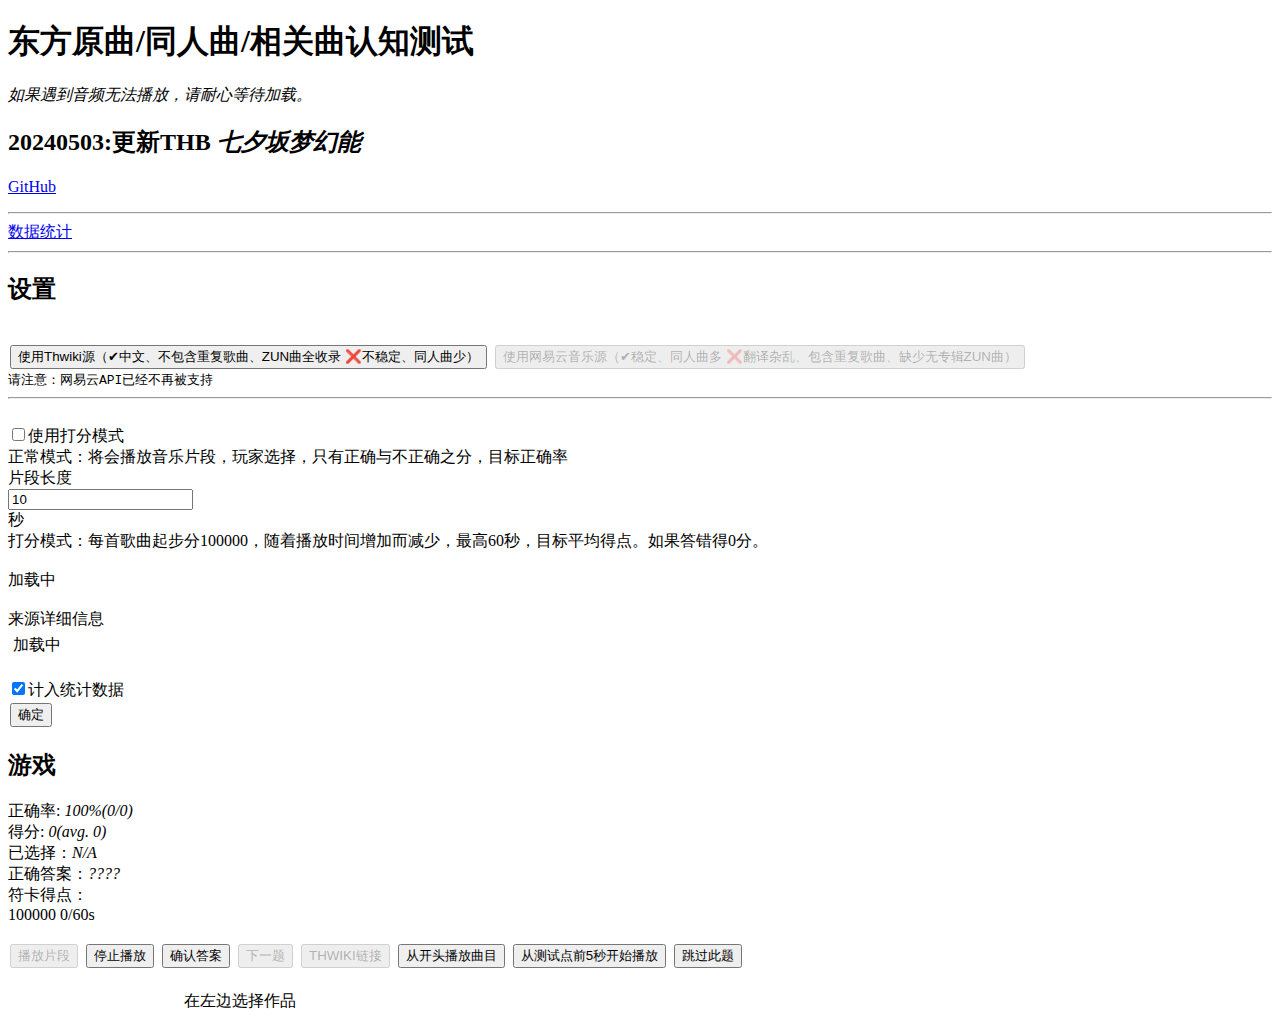
<file: index.html>
<html>

<head>
    <meta http-equiv="Content-Type" content="text/html; charset=UTF-8" />
    <meta name="viewport" content="width=device-width, initial-scale=1, shrink-to-fit=no" />
    <title>Touhou Song Recognitive Test by XGN from HHS</title>
    <script src="https://cdn.staticfile.org/jquery/3.4.1/jquery.min.js"></script>
    <script src="https://cdn.staticfile.org/popper.js/1.12.5/umd/popper.min.js"></script>
    <script src="https://cdn.staticfile.org/twitter-bootstrap/4.1.0/js/bootstrap.min.js"></script>
    <script src="https://cdn.staticfile.org/howler/2.2.1/howler.js"></script>
    <link rel="stylesheet" href="https://cdn.staticfile.org/twitter-bootstrap/4.1.0/css/bootstrap.min.css">
    <link rel="stylesheet" href="https://cdn.staticfile.org/font-awesome/4.7.0/css/font-awesome.min.css">
    <link rel="stylesheet" href="index.css">
    <script src="sourceTHB.js"></script>
    <script src="source163.js"></script>
    <script src="pack.js"></script>
    <script src="game.js"></script>
</head>

<body>
    <div class="container">
        <h1>东方原曲/同人曲/相关曲认知测试</h1>
        <i>如果遇到音频无法播放，请耐心等待加载。</i>
        <h2>20240503:更新THB <i>七夕坂梦幻能</i></h2>
        <p><a href="https://github.com/XiaoGeNintendo/TouhouSongRecognitiveTest" target="_blank">GitHub</a></p>
        <hr>
        <a href="stat.html">数据统计</a>
        <hr/>

        <div id="settings">
            <h2>设置</h2>
            <br/>
            <button onclick="to('thb')" class="btn btn-secondary">使用Thwiki源（✔中文、不包含重复歌曲、ZUN曲全收录 ❌不稳定、同人曲少）</button>
            <button onclick="to('163')" class="btn btn-secondary" disabled="true">使用网易云音乐源（✔稳定、同人曲多 ❌翻译杂乱、包含重复歌曲、缺少无专辑ZUN曲）</button> <br/>
            <code>请注意：网易云API已经不再被支持
                <!-- 网易云模式仍在测试中，包含大量重复曲目，建议只选择弹幕作、同人作品或作为备选选项。 <br/>
                同时部分快捷选择将不可用<br/>
                部分歌曲的翻译不一定准确（用⚠标出），请以日文曲名为准。 <br/>
                详情请见程序https://gist.github.com/XiaoGeNintendo/2620e38f7d404e18323e5e7c5be9e7ef <br/>
                欢迎点击上方Github链接更新发送pull request更新翻译和添加同人曲 -->
            </code>
            <hr/>
            <br/>

            <input onchange="changeMode()" type="checkbox" id="scss">使用打分模式

            <!-- 正常模式-->
            <div id="nmds">
                正常模式：将会播放音乐片段，玩家选择，只有正确与不正确之分，目标正确率
                <div class="input-group" style="max-width: 300px;">
                    <div class="input-group-prepend">
                        <span class="input-group-text">片段长度</span>
                    </div>
                    <input id="len" type="number" class="form-control" placeholder="Length in seconds" value="10">
                    <div class="input-group-append">
                        <span class="input-group-text">秒</span>
                    </div>
                </div>
            </div>

            <!-- 打分模式-->
            <div id="csds">
                打分模式：每首歌曲起步分100000，随着播放时间增加而减少，最高60秒，目标平均得点。如果答错得0分。
            </div>

            <br>
            <div id="fran">加载中</div>
            <br>
            <div class="card">
                <div class="card-header">
                    <span>来源详细信息</span>
                </div>
                <div id="origin-details">
                    <div class="card-body clearfix" style="padding: 5px;" id="fill">
                        加载中
                    </div>
                </div>
            </div>
            <br>
            <input id="statIn" type="checkbox" checked="true"><span>计入统计数据</span>
            <br/>
            <button onclick="SettingDone()" class="btn btn-primary">确定</button>
        </div>

        <div id="game">
            <h2>游戏</h2>
            <span>正确率: <i id="cpre">100%(0/0)</i></span>
            <br/>
            <div class="sconly">
                <span>得分: <i id="score">0(avg. 0)</i></span> 
                <br>
            </div>
            <span>已选择：<i id="selected">N/A</i></span>
            <br>
            <span>正确答案：<i id="real">????</i></span>
            <br>

            <div class="sconly">
                符卡得点：
                <div class="progress">
                    <div class="progress-bar progress-bar-striped progress-bar-animated" style="width:100%" id="pgbar">100000 0/60s</div>
                </div>
            </div>

            <br>
            <button onclick="Play('test')" class="btn btn-primary" disabled="true" id="playbtn">
                播放片段
            </button>
            <button onclick="Play(null)" class="btn btn-secondary" id="stopbtn">
                停止播放
            </button>
            <button onclick="Confirm()" class="btn btn-success" id="confirmbtn">
                确认答案
            </button>
            <button onclick="Next()" class="btn btn-primary" disabled="true" id="nextbtn">
                下一题
            </button>
            <button onclick="Link()" class="btn btn-secondary" disabled="true" id="linkbtn">
                THWIKI链接
            </button>
            <button onclick="Play('__default')" class="btn btn-dark" id="play2btn">
                从开头播放曲目
            </button>
            <button onclick="Play('test2')" class="btn btn-dark" id="play3btn">
                从测试点前5秒开始播放
            </button>
            <button onclick="Skip()" class="btn btn-danger" id="skipbtn">
                跳过此题
            </button>

            <br><br>

            <table class="table table-bordered">
                <tr>
                    <td style="width:60%;">
                        <div id="GS"></div>
                    </td>
                    <td>
                        <div id="FS">在左边选择作品</div>
                    </td>
                </tr>
            </table>
        </div>
</body>
</div>
<script>

    $('#csds').hide()
    function changeMode(){
        if($('#scss')[0].checked){
            $('#nmds').hide()
            $('#csds').show()
        }else{
            $('#nmds').show()
            $('#csds').hide()
        }
    }

    function to(source){
        if(source=='163'){
            lss("source",SOURCE_163);
        }else{
            lss("source",SOURCE_THB);
        }
        location.reload();
    }

    
    loadSong();

    var html = "";
    for (var i in songs) {
        html += '<div class="origin"><input id="inp_' + i + '" type="checkbox"><span> ' + i + '</span></div>';
    }
    $("#fill").html(html);

    html = '<button onClick="loadAll()" class="btn btn-primary">全部</button>';
    for (var i in pack) {
        if(i.endsWith("（网易云）") == (lsg("source")==SOURCE_163)){
            html += '<button onClick="loadPack(\'' + i + '\')" class="btn btn-primary">' + i + '</button>';
        }
    }

    html += '<button onclick="clearAll()" class="btn btn-danger">清空选择</button>'
    $("#fran").html(html);

    function loadPack(id) {
        for (var i in pack[id]) {
            document.getElementById("inp_" + pack[id][i]).checked = true;
        }
    }

    function loadAll() {
        for (var i in songs) {
            document.getElementById("inp_" + i).checked = true;
        }
    }

    function clearAll() {
        for (var i in songs) {
            document.getElementById("inp_" + i).checked = false;
        }
    }

    $('#game').hide();

    function Skip(){
        avSong.push(nowSong);
        newProb();
    }

    var last=0;
    var totplaytime=0;

    function nwc(x) {
        var parts = x.toString().split(".");
        parts[0] = parts[0].replace(/\B(?=(\d{3})+(?!\d))/g, ",");
        return parts.join(".");
    }

    function scoreCalc(){
        if(totplaytime<=5){
            return 100000;
        }

        // var f=function(x){
        //     return (Math.log((x-4)/1000000))/Math.log(0.5)
        // }
        // return Math.max(Math.floor(f(totplaytime)/f(5)*100000),10000) //log
        return Math.max(Math.floor(100000/55*(60-totplaytime)),10000) //linear
        // return Math.max(Math.floor((Math.sin(Math.PI/2-(totplaytime-5)*Math.PI/55)+1)/2*100000),10000) //sin
    }

    function SettingDone() {
        $('#settings').hide();
        $('#game').show();

        var file = "";

        for (var i in songs) {
            if (document.getElementById("inp_" + i).checked) {
                for (var j in songs[i]) {
                    avSong.push(songs[i][j]);
                }
                file += '<i class="fa fa-folder btn btn-dark" onclick="unfold(\'' + i + "')\">" + i + "</i>";
            }
        }
        $('#GS').html(file)
        newProb();

        if($('#scss')[0].checked){
            //score attack mode
            setInterval(function(){
                if(sound.playing() && $('#confirmbtn')[0].disabled==false){
                    var pos=sound.seek();
                    if(pos-start-last>=0){
                        totplaytime+=pos-start-last;
                        $('#pgbar').css('width',100-totplaytime/60.00*100+"%")
                        $('#pgbar').text(`${scoreCalc()} ${Math.floor(totplaytime*100)/100}/60.0 sec`)
                    }
                    if(totplaytime>=60){
                        sound.stop()
                        $('#playbtn')[0].disabled=true
                    }
                    last=pos-start;
                }
            },50);

            $('.sconly').show()
            $('.nmonly').hide()
        }else{
            $('.sconly').hide()
            $('.nmonly').show()
        }
    }

    function openInNewTab(url) {
        var win = window.open(url, "_blank");
        win.focus();
    }

    function Link() {
        openInNewTab("https://thwiki.cc/" + nowSong.name.replace(" ", "_"));
    }

    function newProb() {
        selected = "N/A";
        $('#selected').text(selected);
        $('#real').text("???");
        $('#confirmbtn')[0].disabled = false;
        $('#nextbtn')[0].disabled = true;
        $('#linkbtn')[0].disabled = true;
        $('#play2btn')[0].disabled = true;
        $('#play3btn')[0].disabled = true;
        $('#skipbtn')[0].disabled = false;
        tmp = null;
        totplaytime = 0;
        genProb();
    }

    function Play(id) {
        if (ready) {
            if(sound.playing()){
                sound.stop();
            }

            if(id!=null){
                sound.play(id);
                $('#skipbtn')[0].disabled = true;
            }

            if(tmp==null && id=="test"){
                tmp=new Date().getTime()
            }
            
        } else {
            alert("加载中");
        }
    }

    var selected = "N/A";
    var correct = 0;
    var total = 0;
    var tmp = null;
    var totScore = 0;

    function Next() {
        sound.stop();
        $('#playbtn').text("播放片段");
        newProb();
    }

    function Confirm() {
        $('#real').html('<b>' + nowSong.name + '</b> 来自 <b>' + nowSong.cate + "</b> 从 " + start + "秒开始");
        $('#confirmbtn')[0].disabled = true;
        $('#nextbtn')[0].disabled = false;
        $('#linkbtn')[0].disabled = lsg("source")==SOURCE_163;
        $('#play2btn')[0].disabled = false;
        $('#play3btn')[0].disabled = false;
        $('#skipbtn')[0].disabled = true;
        if (selected == nowSong.name) {
            correct++;
        }

        if($("#statIn")[0].checked){
            if(tmp!=null){
                addToStat(nowSong.name,selected,new Date().getTime()-tmp);
            }else{
                addToStat(nowSong.name,selected,0);
            }
            
        }

        total++;
        $('#cpre').html((correct / total) * 100 + "%" + "(" + correct + "/" + total + ")");
        
        if($('#scss')[0].checked){
            //calculate the score
            if(selected == nowSong.name){
                var sc=scoreCalc();
                totScore+=sc;
                $('#score').html(`${nwc(totScore)} (avg. ${Math.floor(totScore/total)}) <b>+${sc}</b>`)

                if($("#statIn")[0].checked){
                    addToStat2(nowSong.name,sc);
                }
            }else{
                $('#score').html(`${nwc(totScore)} (avg. ${Math.floor(totScore/total)}) <b>-_-</b>`)
                
                if($("#statIn")[0].checked){
                    addToStat2(nowSong.name,0);
                }
            }            
        }
    }

    function unfold(proj) {
        var file = "";

        for (var i in songs[proj]) {
            file += '<i class="fa fa-music btn btn-success" onclick="select(\'' + songs[proj][i].name + '\')">' + songs[proj][i].name + '</i><br/>';
        }
        $('#FS').html(file);
    }

    function select(song) {
        selected = song;
        $('#selected').text(song);
    }
</script>

</html>
</file>
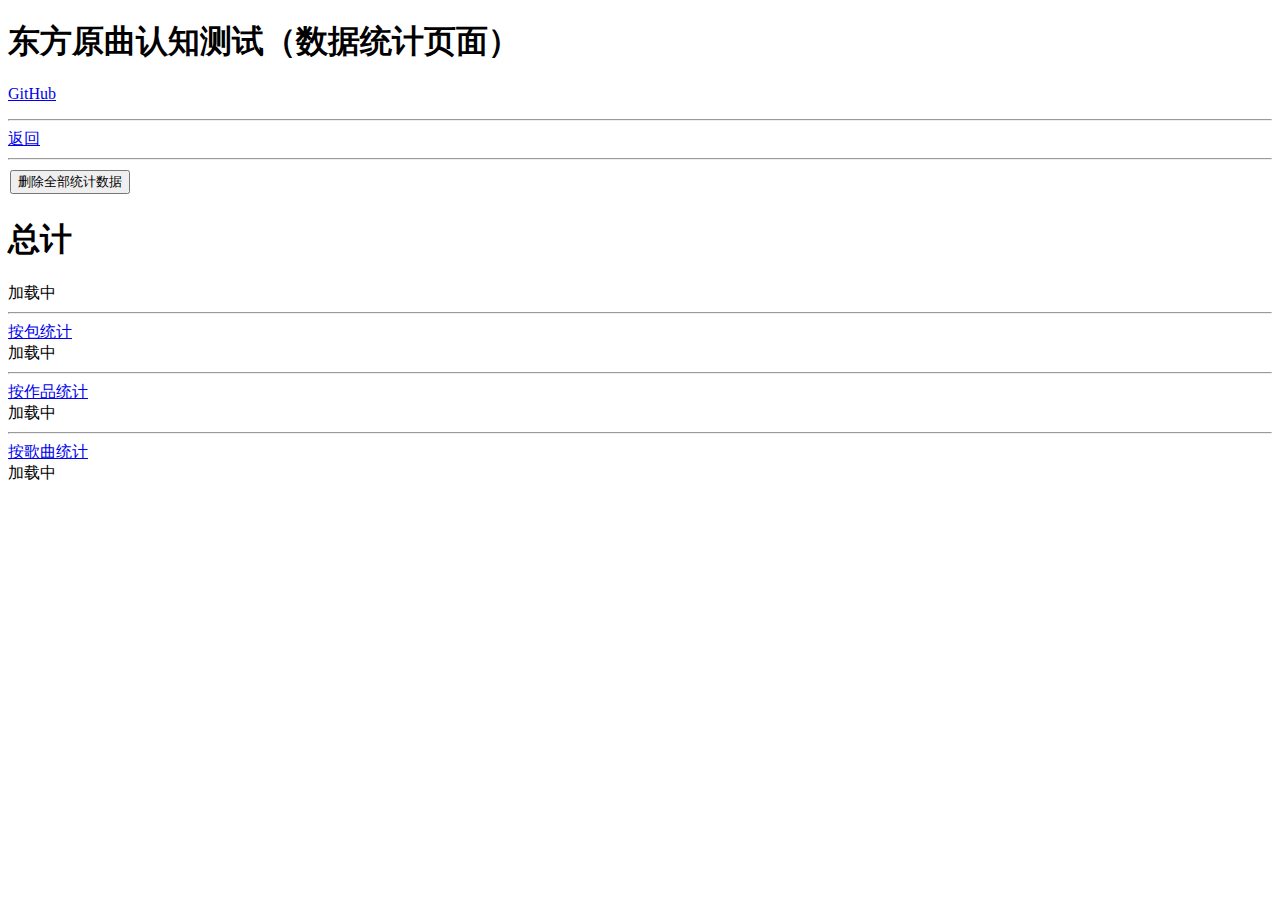
<file: stat.html>
<html>

<head>
    <meta http-equiv="Content-Type" content="text/html; charset=UTF-8" />
    <meta name="viewport" content="width=device-width, initial-scale=1, shrink-to-fit=no" />
    <title>Touhou Song Recognitive Test by XGN from HHS</title>
    <script src="https://cdn.staticfile.org/jquery/3.4.1/jquery.min.js"></script>
    <script src="https://cdn.staticfile.org/popper.js/1.12.5/umd/popper.min.js"></script>
    <script src="https://cdn.staticfile.org/twitter-bootstrap/4.1.0/js/bootstrap.min.js"></script>
    <script src="https://cdn.staticfile.org/howler/2.2.1/howler.js"></script>
    <link rel="stylesheet" href="https://cdn.staticfile.org/twitter-bootstrap/4.1.0/css/bootstrap.min.css">
    <link rel="stylesheet" href="https://cdn.staticfile.org/font-awesome/4.7.0/css/font-awesome.min.css">
    <link rel="stylesheet" href="index.css">
    <script src="sourceTHB.js"></script>
    <script src="source163.js"></script>
    <script src="pack.js"></script>
    <script src="game.js"></script>
</head>

<body>
    <div class="container">
        <h1>东方原曲认知测试（数据统计页面）</h1>
        <p><a href="https://github.com/XiaoGeNintendo/TouhouSongRecognitiveTest" target="_blank">GitHub</a></p>
        <hr>
        <a href="index.html">返回</a>
        <hr/>
        
        
        <button onclick="localStorage.clear();alert('成功。请刷新');" class="btn btn-danger">删除全部统计数据</button>

        <h1>总计</h1>
        <div id="all">加载中</div>

        <hr/>
        <div class="card">
            <div class="card-header">
                <a class="card-link" data-toggle="collapse" href="#collapseOne">
                按包统计
                </a>
            </div>
            <div id="collapseOne" class="collapse">
                <div class="card-body" id="pack">
                    加载中
                </div>
            </div>
        </div>
        
        <hr/>
        <div class="card">
            <div class="card-header">
                <a class="card-link" data-toggle="collapse" href="#collapseTwo">
                按作品统计
                </a>
            </div>
            <div id="collapseTwo" class="collapse">
                <div class="card-body" id="project">
                    加载中
                </div>
            </div>
        </div>

        <hr/>
        <div class="card">
            <div class="card-header">
                <a class="card-link" data-toggle="collapse" href="#collapse3">
                按歌曲统计
                </a>
            </div>
            <div id="collapse3" class="collapse">
                <div class="card-body" id="song">
                    加载中
                </div>
            </div>
        </div>
    </div>
</body>

<script>
    
    let tt=`
        <table class="table table-bordered">
            <tr>
                <th>
                    名称
                </th>
                <th>
                    总出现次数/打分模式出现
                </th>
                <th>
                    正确
                </th>
                <th>
                    错认
                </th>
                <th>
                    正确率
                </th>
                <th>
                    平均反应时间
                </th>
                <th>
                    平均得分（打分模式）
                </th>
            </tr>
        `;
    let trt=`
            <tr>
                <td>{0}</td>
                <td>{1}</td>
                <td>{2}</td>
                <td>{3}</td>
                <td>{4}</td>
                <td>{5}</td>
                <td>{6}</td>
            </tr>
            `


    String.format = function(src){
        if (arguments.length == 0) return null;
        var args = Array.prototype.slice.call(arguments, 1);
        return src.replace(/\{(\d+)\}/g, function(m, i){
            return args[i];
        });
    };


    loadSong();
    loadAll();
    loadPack();
    loadProject();
    loadSongs();

    function loadAll(){
        var html=tt;

        var i=null;
        html+=String.format(trt,"总计",
                countAPack(i,"meet")+"/"+countAPack(i,"scmeet"),
                countAPack(i,"correct"),
                countAPack(i,"mistake"),
                countAPack(i,"correct")/countAPack(i,"meet")*100+"%",
                countAPack(i,"response")/countAPack(i,"correct")/1000+"秒",
                countAPack(i,"score")/countAPack(i,"scmeet"))
        

        html+="</table>"
        $('#all').html(html)
    }

    function loadPack(){
        var html=tt;
        for(var i in pack){
            html+=String.format(trt,i,countPack(i,"meet")+"/"+countPack(i,"scmeet"),countPack(i,"correct"),countPack(i,"mistake"),countPack(i,"correct")/countPack(i,"meet")*100+"%",countPack(i,"response")/countPack(i,"correct")/1000+"秒",countPack(i,"score")/countPack(i,"scmeet"))
        }

        html+="</table>"
        $('#pack').html(html)
    }

    function loadProject(){
        var html=tt;
        for(var i in songs){
            html+=String.format(trt,i,countProject(i,"meet")+"/"+countProject(i,"scmeet"),countProject(i,"correct"),countProject(i,"mistake"),countProject(i,"correct")/countProject(i,"meet")*100+"%",countProject(i,"response")/countProject(i,"correct")/1000+"秒",countProject(i,"score")/countProject(i,"scmeet"))
        }

        html+="</table>"
        $('#project').html(html)
    }

    function loadSongs(){
        var html=tt;
        for(var i in songs){
            for(var j in songs[i]){
                var name=songs[i][j].name
                html+=String.format(trt,"【"+i+"】"+name,lsg(name+"_meet")+"/"+lsg(name+"_scmeet"),lsg(name+"_correct"),lsg(name+"_mistake"),lsg(name+"_correct")/lsg(name+"_meet")*100+"%",lsg(name+"_response")/lsg(name+"_correct")/1000+"秒",lsg(name+"_score")/lsg(name+"_scmeet"))
            }
        }

        html+="</table>"
        $('#song').html(html)
    }

    function countAPack(_,token){
        var count=0;
        for(var i in songs){
            count+=countProject(i,token);
        }
        return count;
    }

    function countPack(name,token){
        var count=0;
        for(var i in pack[name]){
            count+=countProject(pack[name][i],token);
        }
        return count;
    }

    function countProject(name,token){
        var count=0;
        for(var i in songs[name]){
            count+=lsg(songs[name][i].name+"_"+token);
        }
        return count;
    }
</script>

</html>
</file>
<file: index.css>
.btn {
  margin: 2px;
}

.container {
  margin-top: 20px;
}

.origin {
  margin: 2px;
  margin-left: 15px;
  float: left;
}
</file>
